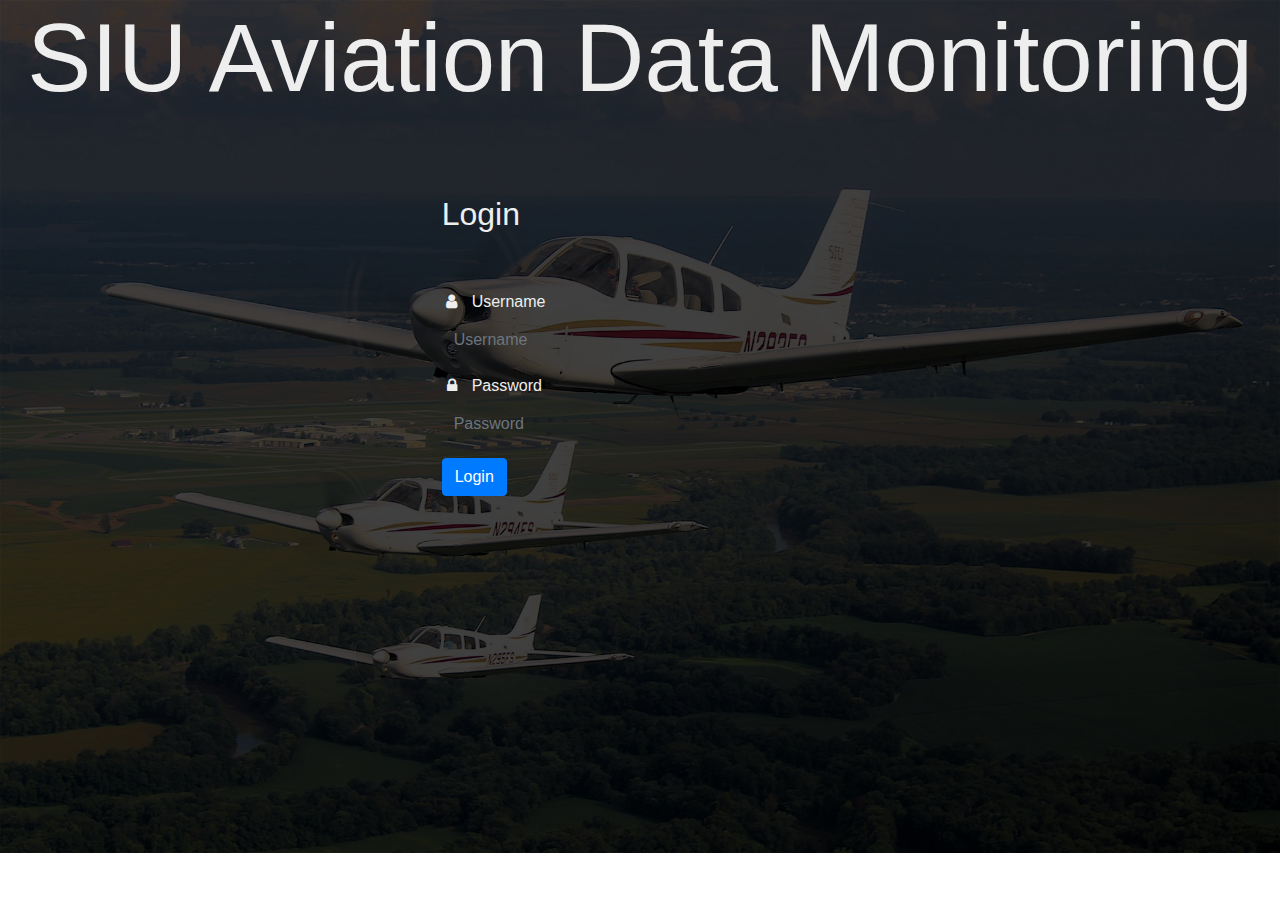
<file: siu-aviation-data-monitoring-client/index.html>
<!doctype html>
<html lang="en">
<head>
  <meta charset="utf-8">
  <title>SIU Aviation FDM</title>
  <base href="/siu-aviation-data-monitoring-client/">

  <meta name="viewport" content="width=device-width, initial-scale=1">
  <link rel="icon" type="image/x-icon" href="favicon.ico">
  <link rel="stylesheet" href="https://maxcdn.bootstrapcdn.com/bootstrap/4.0.0/css/bootstrap.min.css" integrity="sha384-Gn5384xqQ1aoWXA+058RXPxPg6fy4IWvTNh0E263XmFcJlSAwiGgFAW/dAiS6JXm" crossorigin="anonymous">
<link rel="stylesheet" href="styles.5a755adf4dea74f1d596.css"></head>
<body>
  <app-root></app-root>
<script type="text/javascript" src="runtime.eea8b455278cc7deb2fb.js"></script><script type="text/javascript" src="es2015-polyfills.cc5543135dc15db387c7.js" nomodule></script><script type="text/javascript" src="polyfills.11b44398b075dad4d051.js"></script><script type="text/javascript" src="main.bcc9c41d885df89cfdba.js"></script></body>
</html>
</file>
<file: siu-aviation-data-monitoring-client/styles.5a755adf4dea74f1d596.css>
/*!
 *  Font Awesome 4.7.0 by @davegandy - http://fontawesome.io - @fontawesome
 *  License - http://fontawesome.io/license (Font: SIL OFL 1.1, CSS: MIT License)
 */@font-face{font-family:FontAwesome;src:url(fontawesome-webfont.674f50d287a8c48dc19b.eot?v=4.7.0);src:url(fontawesome-webfont.674f50d287a8c48dc19b.eot?#iefix&v=4.7.0) format('embedded-opentype'),url(fontawesome-webfont.af7ae505a9eed503f8b8.woff2?v=4.7.0) format('woff2'),url(fontawesome-webfont.fee66e712a8a08eef580.woff?v=4.7.0) format('woff'),url(fontawesome-webfont.b06871f281fee6b241d6.ttf?v=4.7.0) format('truetype'),url(fontawesome-webfont.912ec66d7572ff821749.svg?v=4.7.0#fontawesomeregular) format('svg');font-weight:400;font-style:normal}.fa{display:inline-block;font:14px/1 FontAwesome;font-size:inherit;text-rendering:auto;-webkit-font-smoothing:antialiased;-moz-osx-font-smoothing:grayscale}.fa-lg{font-size:1.33333333em;line-height:.75em;vertical-align:-15%}.fa-2x{font-size:2em}.fa-3x{font-size:3em}.fa-4x{font-size:4em}.fa-5x{font-size:5em}.fa-fw{width:1.28571429em;text-align:center}.fa-ul{padding-left:0;margin-left:2.14285714em;list-style-type:none}.fa-ul>li{position:relative}.fa-li{position:absolute;left:-2.14285714em;width:2.14285714em;top:.14285714em;text-align:center}.fa-li.fa-lg{left:-1.85714286em}.fa-border{padding:.2em .25em .15em;border:.08em solid #eee;border-radius:.1em}.fa-pull-left{float:left}.fa-pull-right{float:right}.fa.fa-pull-left{margin-right:.3em}.fa.fa-pull-right{margin-left:.3em}.pull-right{float:right}.pull-left{float:left}.fa.pull-left{margin-right:.3em}.fa.pull-right{margin-left:.3em}.fa-spin{-webkit-animation:2s linear infinite fa-spin;animation:2s linear infinite fa-spin}.fa-pulse{-webkit-animation:1s steps(8) infinite fa-spin;animation:1s steps(8) infinite fa-spin}@-webkit-keyframes fa-spin{0%{-webkit-transform:rotate(0);transform:rotate(0)}100%{-webkit-transform:rotate(359deg);transform:rotate(359deg)}}@keyframes fa-spin{0%{-webkit-transform:rotate(0);transform:rotate(0)}100%{-webkit-transform:rotate(359deg);transform:rotate(359deg)}}.fa-rotate-90{-ms-filter:"progid:DXImageTransform.Microsoft.BasicImage(rotation=1)";-webkit-transform:rotate(90deg);transform:rotate(90deg)}.fa-rotate-180{-ms-filter:"progid:DXImageTransform.Microsoft.BasicImage(rotation=2)";-webkit-transform:rotate(180deg);transform:rotate(180deg)}.fa-rotate-270{-ms-filter:"progid:DXImageTransform.Microsoft.BasicImage(rotation=3)";-webkit-transform:rotate(270deg);transform:rotate(270deg)}.fa-flip-horizontal{-ms-filter:"progid:DXImageTransform.Microsoft.BasicImage(rotation=0, mirror=1)";-webkit-transform:scale(-1,1);transform:scale(-1,1)}.fa-flip-vertical{-ms-filter:"progid:DXImageTransform.Microsoft.BasicImage(rotation=2, mirror=1)";-webkit-transform:scale(1,-1);transform:scale(1,-1)}:root .fa-flip-horizontal,:root .fa-flip-vertical,:root .fa-rotate-180,:root .fa-rotate-270,:root .fa-rotate-90{-webkit-filter:none;filter:none}.fa-stack{position:relative;display:inline-block;width:2em;height:2em;line-height:2em;vertical-align:middle}.fa-stack-1x,.fa-stack-2x{position:absolute;left:0;width:100%;text-align:center}.fa-stack-1x{line-height:inherit}.fa-stack-2x{font-size:2em}.fa-inverse{color:#fff}.fa-glass:before{content:"\f000"}.fa-music:before{content:"\f001"}.fa-search:before{content:"\f002"}.fa-envelope-o:before{content:"\f003"}.fa-heart:before{content:"\f004"}.fa-star:before{content:"\f005"}.fa-star-o:before{content:"\f006"}.fa-user:before{content:"\f007"}.fa-film:before{content:"\f008"}.fa-th-large:before{content:"\f009"}.fa-th:before{content:"\f00a"}.fa-th-list:before{content:"\f00b"}.fa-check:before{content:"\f00c"}.fa-close:before,.fa-remove:before,.fa-times:before{content:"\f00d"}.fa-search-plus:before{content:"\f00e"}.fa-search-minus:before{content:"\f010"}.fa-power-off:before{content:"\f011"}.fa-signal:before{content:"\f012"}.fa-cog:before,.fa-gear:before{content:"\f013"}.fa-trash-o:before{content:"\f014"}.fa-home:before{content:"\f015"}.fa-file-o:before{content:"\f016"}.fa-clock-o:before{content:"\f017"}.fa-road:before{content:"\f018"}.fa-download:before{content:"\f019"}.fa-arrow-circle-o-down:before{content:"\f01a"}.fa-arrow-circle-o-up:before{content:"\f01b"}.fa-inbox:before{content:"\f01c"}.fa-play-circle-o:before{content:"\f01d"}.fa-repeat:before,.fa-rotate-right:before{content:"\f01e"}.fa-refresh:before{content:"\f021"}.fa-list-alt:before{content:"\f022"}.fa-lock:before{content:"\f023"}.fa-flag:before{content:"\f024"}.fa-headphones:before{content:"\f025"}.fa-volume-off:before{content:"\f026"}.fa-volume-down:before{content:"\f027"}.fa-volume-up:before{content:"\f028"}.fa-qrcode:before{content:"\f029"}.fa-barcode:before{content:"\f02a"}.fa-tag:before{content:"\f02b"}.fa-tags:before{content:"\f02c"}.fa-book:before{content:"\f02d"}.fa-bookmark:before{content:"\f02e"}.fa-print:before{content:"\f02f"}.fa-camera:before{content:"\f030"}.fa-font:before{content:"\f031"}.fa-bold:before{content:"\f032"}.fa-italic:before{content:"\f033"}.fa-text-height:before{content:"\f034"}.fa-text-width:before{content:"\f035"}.fa-align-left:before{content:"\f036"}.fa-align-center:before{content:"\f037"}.fa-align-right:before{content:"\f038"}.fa-align-justify:before{content:"\f039"}.fa-list:before{content:"\f03a"}.fa-dedent:before,.fa-outdent:before{content:"\f03b"}.fa-indent:before{content:"\f03c"}.fa-video-camera:before{content:"\f03d"}.fa-image:before,.fa-photo:before,.fa-picture-o:before{content:"\f03e"}.fa-pencil:before{content:"\f040"}.fa-map-marker:before{content:"\f041"}.fa-adjust:before{content:"\f042"}.fa-tint:before{content:"\f043"}.fa-edit:before,.fa-pencil-square-o:before{content:"\f044"}.fa-share-square-o:before{content:"\f045"}.fa-check-square-o:before{content:"\f046"}.fa-arrows:before{content:"\f047"}.fa-step-backward:before{content:"\f048"}.fa-fast-backward:before{content:"\f049"}.fa-backward:before{content:"\f04a"}.fa-play:before{content:"\f04b"}.fa-pause:before{content:"\f04c"}.fa-stop:before{content:"\f04d"}.fa-forward:before{content:"\f04e"}.fa-fast-forward:before{content:"\f050"}.fa-step-forward:before{content:"\f051"}.fa-eject:before{content:"\f052"}.fa-chevron-left:before{content:"\f053"}.fa-chevron-right:before{content:"\f054"}.fa-plus-circle:before{content:"\f055"}.fa-minus-circle:before{content:"\f056"}.fa-times-circle:before{content:"\f057"}.fa-check-circle:before{content:"\f058"}.fa-question-circle:before{content:"\f059"}.fa-info-circle:before{content:"\f05a"}.fa-crosshairs:before{content:"\f05b"}.fa-times-circle-o:before{content:"\f05c"}.fa-check-circle-o:before{content:"\f05d"}.fa-ban:before{content:"\f05e"}.fa-arrow-left:before{content:"\f060"}.fa-arrow-right:before{content:"\f061"}.fa-arrow-up:before{content:"\f062"}.fa-arrow-down:before{content:"\f063"}.fa-mail-forward:before,.fa-share:before{content:"\f064"}.fa-expand:before{content:"\f065"}.fa-compress:before{content:"\f066"}.fa-plus:before{content:"\f067"}.fa-minus:before{content:"\f068"}.fa-asterisk:before{content:"\f069"}.fa-exclamation-circle:before{content:"\f06a"}.fa-gift:before{content:"\f06b"}.fa-leaf:before{content:"\f06c"}.fa-fire:before{content:"\f06d"}.fa-eye:before{content:"\f06e"}.fa-eye-slash:before{content:"\f070"}.fa-exclamation-triangle:before,.fa-warning:before{content:"\f071"}.fa-plane:before{content:"\f072"}.fa-calendar:before{content:"\f073"}.fa-random:before{content:"\f074"}.fa-comment:before{content:"\f075"}.fa-magnet:before{content:"\f076"}.fa-chevron-up:before{content:"\f077"}.fa-chevron-down:before{content:"\f078"}.fa-retweet:before{content:"\f079"}.fa-shopping-cart:before{content:"\f07a"}.fa-folder:before{content:"\f07b"}.fa-folder-open:before{content:"\f07c"}.fa-arrows-v:before{content:"\f07d"}.fa-arrows-h:before{content:"\f07e"}.fa-bar-chart-o:before,.fa-bar-chart:before{content:"\f080"}.fa-twitter-square:before{content:"\f081"}.fa-facebook-square:before{content:"\f082"}.fa-camera-retro:before{content:"\f083"}.fa-key:before{content:"\f084"}.fa-cogs:before,.fa-gears:before{content:"\f085"}.fa-comments:before{content:"\f086"}.fa-thumbs-o-up:before{content:"\f087"}.fa-thumbs-o-down:before{content:"\f088"}.fa-star-half:before{content:"\f089"}.fa-heart-o:before{content:"\f08a"}.fa-sign-out:before{content:"\f08b"}.fa-linkedin-square:before{content:"\f08c"}.fa-thumb-tack:before{content:"\f08d"}.fa-external-link:before{content:"\f08e"}.fa-sign-in:before{content:"\f090"}.fa-trophy:before{content:"\f091"}.fa-github-square:before{content:"\f092"}.fa-upload:before{content:"\f093"}.fa-lemon-o:before{content:"\f094"}.fa-phone:before{content:"\f095"}.fa-square-o:before{content:"\f096"}.fa-bookmark-o:before{content:"\f097"}.fa-phone-square:before{content:"\f098"}.fa-twitter:before{content:"\f099"}.fa-facebook-f:before,.fa-facebook:before{content:"\f09a"}.fa-github:before{content:"\f09b"}.fa-unlock:before{content:"\f09c"}.fa-credit-card:before{content:"\f09d"}.fa-feed:before,.fa-rss:before{content:"\f09e"}.fa-hdd-o:before{content:"\f0a0"}.fa-bullhorn:before{content:"\f0a1"}.fa-bell:before{content:"\f0f3"}.fa-certificate:before{content:"\f0a3"}.fa-hand-o-right:before{content:"\f0a4"}.fa-hand-o-left:before{content:"\f0a5"}.fa-hand-o-up:before{content:"\f0a6"}.fa-hand-o-down:before{content:"\f0a7"}.fa-arrow-circle-left:before{content:"\f0a8"}.fa-arrow-circle-right:before{content:"\f0a9"}.fa-arrow-circle-up:before{content:"\f0aa"}.fa-arrow-circle-down:before{content:"\f0ab"}.fa-globe:before{content:"\f0ac"}.fa-wrench:before{content:"\f0ad"}.fa-tasks:before{content:"\f0ae"}.fa-filter:before{content:"\f0b0"}.fa-briefcase:before{content:"\f0b1"}.fa-arrows-alt:before{content:"\f0b2"}.fa-group:before,.fa-users:before{content:"\f0c0"}.fa-chain:before,.fa-link:before{content:"\f0c1"}.fa-cloud:before{content:"\f0c2"}.fa-flask:before{content:"\f0c3"}.fa-cut:before,.fa-scissors:before{content:"\f0c4"}.fa-copy:before,.fa-files-o:before{content:"\f0c5"}.fa-paperclip:before{content:"\f0c6"}.fa-floppy-o:before,.fa-save:before{content:"\f0c7"}.fa-square:before{content:"\f0c8"}.fa-bars:before,.fa-navicon:before,.fa-reorder:before{content:"\f0c9"}.fa-list-ul:before{content:"\f0ca"}.fa-list-ol:before{content:"\f0cb"}.fa-strikethrough:before{content:"\f0cc"}.fa-underline:before{content:"\f0cd"}.fa-table:before{content:"\f0ce"}.fa-magic:before{content:"\f0d0"}.fa-truck:before{content:"\f0d1"}.fa-pinterest:before{content:"\f0d2"}.fa-pinterest-square:before{content:"\f0d3"}.fa-google-plus-square:before{content:"\f0d4"}.fa-google-plus:before{content:"\f0d5"}.fa-money:before{content:"\f0d6"}.fa-caret-down:before{content:"\f0d7"}.fa-caret-up:before{content:"\f0d8"}.fa-caret-left:before{content:"\f0d9"}.fa-caret-right:before{content:"\f0da"}.fa-columns:before{content:"\f0db"}.fa-sort:before,.fa-unsorted:before{content:"\f0dc"}.fa-sort-desc:before,.fa-sort-down:before{content:"\f0dd"}.fa-sort-asc:before,.fa-sort-up:before{content:"\f0de"}.fa-envelope:before{content:"\f0e0"}.fa-linkedin:before{content:"\f0e1"}.fa-rotate-left:before,.fa-undo:before{content:"\f0e2"}.fa-gavel:before,.fa-legal:before{content:"\f0e3"}.fa-dashboard:before,.fa-tachometer:before{content:"\f0e4"}.fa-comment-o:before{content:"\f0e5"}.fa-comments-o:before{content:"\f0e6"}.fa-bolt:before,.fa-flash:before{content:"\f0e7"}.fa-sitemap:before{content:"\f0e8"}.fa-umbrella:before{content:"\f0e9"}.fa-clipboard:before,.fa-paste:before{content:"\f0ea"}.fa-lightbulb-o:before{content:"\f0eb"}.fa-exchange:before{content:"\f0ec"}.fa-cloud-download:before{content:"\f0ed"}.fa-cloud-upload:before{content:"\f0ee"}.fa-user-md:before{content:"\f0f0"}.fa-stethoscope:before{content:"\f0f1"}.fa-suitcase:before{content:"\f0f2"}.fa-bell-o:before{content:"\f0a2"}.fa-coffee:before{content:"\f0f4"}.fa-cutlery:before{content:"\f0f5"}.fa-file-text-o:before{content:"\f0f6"}.fa-building-o:before{content:"\f0f7"}.fa-hospital-o:before{content:"\f0f8"}.fa-ambulance:before{content:"\f0f9"}.fa-medkit:before{content:"\f0fa"}.fa-fighter-jet:before{content:"\f0fb"}.fa-beer:before{content:"\f0fc"}.fa-h-square:before{content:"\f0fd"}.fa-plus-square:before{content:"\f0fe"}.fa-angle-double-left:before{content:"\f100"}.fa-angle-double-right:before{content:"\f101"}.fa-angle-double-up:before{content:"\f102"}.fa-angle-double-down:before{content:"\f103"}.fa-angle-left:before{content:"\f104"}.fa-angle-right:before{content:"\f105"}.fa-angle-up:before{content:"\f106"}.fa-angle-down:before{content:"\f107"}.fa-desktop:before{content:"\f108"}.fa-laptop:before{content:"\f109"}.fa-tablet:before{content:"\f10a"}.fa-mobile-phone:before,.fa-mobile:before{content:"\f10b"}.fa-circle-o:before{content:"\f10c"}.fa-quote-left:before{content:"\f10d"}.fa-quote-right:before{content:"\f10e"}.fa-spinner:before{content:"\f110"}.fa-circle:before{content:"\f111"}.fa-mail-reply:before,.fa-reply:before{content:"\f112"}.fa-github-alt:before{content:"\f113"}.fa-folder-o:before{content:"\f114"}.fa-folder-open-o:before{content:"\f115"}.fa-smile-o:before{content:"\f118"}.fa-frown-o:before{content:"\f119"}.fa-meh-o:before{content:"\f11a"}.fa-gamepad:before{content:"\f11b"}.fa-keyboard-o:before{content:"\f11c"}.fa-flag-o:before{content:"\f11d"}.fa-flag-checkered:before{content:"\f11e"}.fa-terminal:before{content:"\f120"}.fa-code:before{content:"\f121"}.fa-mail-reply-all:before,.fa-reply-all:before{content:"\f122"}.fa-star-half-empty:before,.fa-star-half-full:before,.fa-star-half-o:before{content:"\f123"}.fa-location-arrow:before{content:"\f124"}.fa-crop:before{content:"\f125"}.fa-code-fork:before{content:"\f126"}.fa-chain-broken:before,.fa-unlink:before{content:"\f127"}.fa-question:before{content:"\f128"}.fa-info:before{content:"\f129"}.fa-exclamation:before{content:"\f12a"}.fa-superscript:before{content:"\f12b"}.fa-subscript:before{content:"\f12c"}.fa-eraser:before{content:"\f12d"}.fa-puzzle-piece:before{content:"\f12e"}.fa-microphone:before{content:"\f130"}.fa-microphone-slash:before{content:"\f131"}.fa-shield:before{content:"\f132"}.fa-calendar-o:before{content:"\f133"}.fa-fire-extinguisher:before{content:"\f134"}.fa-rocket:before{content:"\f135"}.fa-maxcdn:before{content:"\f136"}.fa-chevron-circle-left:before{content:"\f137"}.fa-chevron-circle-right:before{content:"\f138"}.fa-chevron-circle-up:before{content:"\f139"}.fa-chevron-circle-down:before{content:"\f13a"}.fa-html5:before{content:"\f13b"}.fa-css3:before{content:"\f13c"}.fa-anchor:before{content:"\f13d"}.fa-unlock-alt:before{content:"\f13e"}.fa-bullseye:before{content:"\f140"}.fa-ellipsis-h:before{content:"\f141"}.fa-ellipsis-v:before{content:"\f142"}.fa-rss-square:before{content:"\f143"}.fa-play-circle:before{content:"\f144"}.fa-ticket:before{content:"\f145"}.fa-minus-square:before{content:"\f146"}.fa-minus-square-o:before{content:"\f147"}.fa-level-up:before{content:"\f148"}.fa-level-down:before{content:"\f149"}.fa-check-square:before{content:"\f14a"}.fa-pencil-square:before{content:"\f14b"}.fa-external-link-square:before{content:"\f14c"}.fa-share-square:before{content:"\f14d"}.fa-compass:before{content:"\f14e"}.fa-caret-square-o-down:before,.fa-toggle-down:before{content:"\f150"}.fa-caret-square-o-up:before,.fa-toggle-up:before{content:"\f151"}.fa-caret-square-o-right:before,.fa-toggle-right:before{content:"\f152"}.fa-eur:before,.fa-euro:before{content:"\f153"}.fa-gbp:before{content:"\f154"}.fa-dollar:before,.fa-usd:before{content:"\f155"}.fa-inr:before,.fa-rupee:before{content:"\f156"}.fa-cny:before,.fa-jpy:before,.fa-rmb:before,.fa-yen:before{content:"\f157"}.fa-rouble:before,.fa-rub:before,.fa-ruble:before{content:"\f158"}.fa-krw:before,.fa-won:before{content:"\f159"}.fa-bitcoin:before,.fa-btc:before{content:"\f15a"}.fa-file:before{content:"\f15b"}.fa-file-text:before{content:"\f15c"}.fa-sort-alpha-asc:before{content:"\f15d"}.fa-sort-alpha-desc:before{content:"\f15e"}.fa-sort-amount-asc:before{content:"\f160"}.fa-sort-amount-desc:before{content:"\f161"}.fa-sort-numeric-asc:before{content:"\f162"}.fa-sort-numeric-desc:before{content:"\f163"}.fa-thumbs-up:before{content:"\f164"}.fa-thumbs-down:before{content:"\f165"}.fa-youtube-square:before{content:"\f166"}.fa-youtube:before{content:"\f167"}.fa-xing:before{content:"\f168"}.fa-xing-square:before{content:"\f169"}.fa-youtube-play:before{content:"\f16a"}.fa-dropbox:before{content:"\f16b"}.fa-stack-overflow:before{content:"\f16c"}.fa-instagram:before{content:"\f16d"}.fa-flickr:before{content:"\f16e"}.fa-adn:before{content:"\f170"}.fa-bitbucket:before{content:"\f171"}.fa-bitbucket-square:before{content:"\f172"}.fa-tumblr:before{content:"\f173"}.fa-tumblr-square:before{content:"\f174"}.fa-long-arrow-down:before{content:"\f175"}.fa-long-arrow-up:before{content:"\f176"}.fa-long-arrow-left:before{content:"\f177"}.fa-long-arrow-right:before{content:"\f178"}.fa-apple:before{content:"\f179"}.fa-windows:before{content:"\f17a"}.fa-android:before{content:"\f17b"}.fa-linux:before{content:"\f17c"}.fa-dribbble:before{content:"\f17d"}.fa-skype:before{content:"\f17e"}.fa-foursquare:before{content:"\f180"}.fa-trello:before{content:"\f181"}.fa-female:before{content:"\f182"}.fa-male:before{content:"\f183"}.fa-gittip:before,.fa-gratipay:before{content:"\f184"}.fa-sun-o:before{content:"\f185"}.fa-moon-o:before{content:"\f186"}.fa-archive:before{content:"\f187"}.fa-bug:before{content:"\f188"}.fa-vk:before{content:"\f189"}.fa-weibo:before{content:"\f18a"}.fa-renren:before{content:"\f18b"}.fa-pagelines:before{content:"\f18c"}.fa-stack-exchange:before{content:"\f18d"}.fa-arrow-circle-o-right:before{content:"\f18e"}.fa-arrow-circle-o-left:before{content:"\f190"}.fa-caret-square-o-left:before,.fa-toggle-left:before{content:"\f191"}.fa-dot-circle-o:before{content:"\f192"}.fa-wheelchair:before{content:"\f193"}.fa-vimeo-square:before{content:"\f194"}.fa-try:before,.fa-turkish-lira:before{content:"\f195"}.fa-plus-square-o:before{content:"\f196"}.fa-space-shuttle:before{content:"\f197"}.fa-slack:before{content:"\f198"}.fa-envelope-square:before{content:"\f199"}.fa-wordpress:before{content:"\f19a"}.fa-openid:before{content:"\f19b"}.fa-bank:before,.fa-institution:before,.fa-university:before{content:"\f19c"}.fa-graduation-cap:before,.fa-mortar-board:before{content:"\f19d"}.fa-yahoo:before{content:"\f19e"}.fa-google:before{content:"\f1a0"}.fa-reddit:before{content:"\f1a1"}.fa-reddit-square:before{content:"\f1a2"}.fa-stumbleupon-circle:before{content:"\f1a3"}.fa-stumbleupon:before{content:"\f1a4"}.fa-delicious:before{content:"\f1a5"}.fa-digg:before{content:"\f1a6"}.fa-pied-piper-pp:before{content:"\f1a7"}.fa-pied-piper-alt:before{content:"\f1a8"}.fa-drupal:before{content:"\f1a9"}.fa-joomla:before{content:"\f1aa"}.fa-language:before{content:"\f1ab"}.fa-fax:before{content:"\f1ac"}.fa-building:before{content:"\f1ad"}.fa-child:before{content:"\f1ae"}.fa-paw:before{content:"\f1b0"}.fa-spoon:before{content:"\f1b1"}.fa-cube:before{content:"\f1b2"}.fa-cubes:before{content:"\f1b3"}.fa-behance:before{content:"\f1b4"}.fa-behance-square:before{content:"\f1b5"}.fa-steam:before{content:"\f1b6"}.fa-steam-square:before{content:"\f1b7"}.fa-recycle:before{content:"\f1b8"}.fa-automobile:before,.fa-car:before{content:"\f1b9"}.fa-cab:before,.fa-taxi:before{content:"\f1ba"}.fa-tree:before{content:"\f1bb"}.fa-spotify:before{content:"\f1bc"}.fa-deviantart:before{content:"\f1bd"}.fa-soundcloud:before{content:"\f1be"}.fa-database:before{content:"\f1c0"}.fa-file-pdf-o:before{content:"\f1c1"}.fa-file-word-o:before{content:"\f1c2"}.fa-file-excel-o:before{content:"\f1c3"}.fa-file-powerpoint-o:before{content:"\f1c4"}.fa-file-image-o:before,.fa-file-photo-o:before,.fa-file-picture-o:before{content:"\f1c5"}.fa-file-archive-o:before,.fa-file-zip-o:before{content:"\f1c6"}.fa-file-audio-o:before,.fa-file-sound-o:before{content:"\f1c7"}.fa-file-movie-o:before,.fa-file-video-o:before{content:"\f1c8"}.fa-file-code-o:before{content:"\f1c9"}.fa-vine:before{content:"\f1ca"}.fa-codepen:before{content:"\f1cb"}.fa-jsfiddle:before{content:"\f1cc"}.fa-life-bouy:before,.fa-life-buoy:before,.fa-life-ring:before,.fa-life-saver:before,.fa-support:before{content:"\f1cd"}.fa-circle-o-notch:before{content:"\f1ce"}.fa-ra:before,.fa-rebel:before,.fa-resistance:before{content:"\f1d0"}.fa-empire:before,.fa-ge:before{content:"\f1d1"}.fa-git-square:before{content:"\f1d2"}.fa-git:before{content:"\f1d3"}.fa-hacker-news:before,.fa-y-combinator-square:before,.fa-yc-square:before{content:"\f1d4"}.fa-tencent-weibo:before{content:"\f1d5"}.fa-qq:before{content:"\f1d6"}.fa-wechat:before,.fa-weixin:before{content:"\f1d7"}.fa-paper-plane:before,.fa-send:before{content:"\f1d8"}.fa-paper-plane-o:before,.fa-send-o:before{content:"\f1d9"}.fa-history:before{content:"\f1da"}.fa-circle-thin:before{content:"\f1db"}.fa-header:before{content:"\f1dc"}.fa-paragraph:before{content:"\f1dd"}.fa-sliders:before{content:"\f1de"}.fa-share-alt:before{content:"\f1e0"}.fa-share-alt-square:before{content:"\f1e1"}.fa-bomb:before{content:"\f1e2"}.fa-futbol-o:before,.fa-soccer-ball-o:before{content:"\f1e3"}.fa-tty:before{content:"\f1e4"}.fa-binoculars:before{content:"\f1e5"}.fa-plug:before{content:"\f1e6"}.fa-slideshare:before{content:"\f1e7"}.fa-twitch:before{content:"\f1e8"}.fa-yelp:before{content:"\f1e9"}.fa-newspaper-o:before{content:"\f1ea"}.fa-wifi:before{content:"\f1eb"}.fa-calculator:before{content:"\f1ec"}.fa-paypal:before{content:"\f1ed"}.fa-google-wallet:before{content:"\f1ee"}.fa-cc-visa:before{content:"\f1f0"}.fa-cc-mastercard:before{content:"\f1f1"}.fa-cc-discover:before{content:"\f1f2"}.fa-cc-amex:before{content:"\f1f3"}.fa-cc-paypal:before{content:"\f1f4"}.fa-cc-stripe:before{content:"\f1f5"}.fa-bell-slash:before{content:"\f1f6"}.fa-bell-slash-o:before{content:"\f1f7"}.fa-trash:before{content:"\f1f8"}.fa-copyright:before{content:"\f1f9"}.fa-at:before{content:"\f1fa"}.fa-eyedropper:before{content:"\f1fb"}.fa-paint-brush:before{content:"\f1fc"}.fa-birthday-cake:before{content:"\f1fd"}.fa-area-chart:before{content:"\f1fe"}.fa-pie-chart:before{content:"\f200"}.fa-line-chart:before{content:"\f201"}.fa-lastfm:before{content:"\f202"}.fa-lastfm-square:before{content:"\f203"}.fa-toggle-off:before{content:"\f204"}.fa-toggle-on:before{content:"\f205"}.fa-bicycle:before{content:"\f206"}.fa-bus:before{content:"\f207"}.fa-ioxhost:before{content:"\f208"}.fa-angellist:before{content:"\f209"}.fa-cc:before{content:"\f20a"}.fa-ils:before,.fa-shekel:before,.fa-sheqel:before{content:"\f20b"}.fa-meanpath:before{content:"\f20c"}.fa-buysellads:before{content:"\f20d"}.fa-connectdevelop:before{content:"\f20e"}.fa-dashcube:before{content:"\f210"}.fa-forumbee:before{content:"\f211"}.fa-leanpub:before{content:"\f212"}.fa-sellsy:before{content:"\f213"}.fa-shirtsinbulk:before{content:"\f214"}.fa-simplybuilt:before{content:"\f215"}.fa-skyatlas:before{content:"\f216"}.fa-cart-plus:before{content:"\f217"}.fa-cart-arrow-down:before{content:"\f218"}.fa-diamond:before{content:"\f219"}.fa-ship:before{content:"\f21a"}.fa-user-secret:before{content:"\f21b"}.fa-motorcycle:before{content:"\f21c"}.fa-street-view:before{content:"\f21d"}.fa-heartbeat:before{content:"\f21e"}.fa-venus:before{content:"\f221"}.fa-mars:before{content:"\f222"}.fa-mercury:before{content:"\f223"}.fa-intersex:before,.fa-transgender:before{content:"\f224"}.fa-transgender-alt:before{content:"\f225"}.fa-venus-double:before{content:"\f226"}.fa-mars-double:before{content:"\f227"}.fa-venus-mars:before{content:"\f228"}.fa-mars-stroke:before{content:"\f229"}.fa-mars-stroke-v:before{content:"\f22a"}.fa-mars-stroke-h:before{content:"\f22b"}.fa-neuter:before{content:"\f22c"}.fa-genderless:before{content:"\f22d"}.fa-facebook-official:before{content:"\f230"}.fa-pinterest-p:before{content:"\f231"}.fa-whatsapp:before{content:"\f232"}.fa-server:before{content:"\f233"}.fa-user-plus:before{content:"\f234"}.fa-user-times:before{content:"\f235"}.fa-bed:before,.fa-hotel:before{content:"\f236"}.fa-viacoin:before{content:"\f237"}.fa-train:before{content:"\f238"}.fa-subway:before{content:"\f239"}.fa-medium:before{content:"\f23a"}.fa-y-combinator:before,.fa-yc:before{content:"\f23b"}.fa-optin-monster:before{content:"\f23c"}.fa-opencart:before{content:"\f23d"}.fa-expeditedssl:before{content:"\f23e"}.fa-battery-4:before,.fa-battery-full:before,.fa-battery:before{content:"\f240"}.fa-battery-3:before,.fa-battery-three-quarters:before{content:"\f241"}.fa-battery-2:before,.fa-battery-half:before{content:"\f242"}.fa-battery-1:before,.fa-battery-quarter:before{content:"\f243"}.fa-battery-0:before,.fa-battery-empty:before{content:"\f244"}.fa-mouse-pointer:before{content:"\f245"}.fa-i-cursor:before{content:"\f246"}.fa-object-group:before{content:"\f247"}.fa-object-ungroup:before{content:"\f248"}.fa-sticky-note:before{content:"\f249"}.fa-sticky-note-o:before{content:"\f24a"}.fa-cc-jcb:before{content:"\f24b"}.fa-cc-diners-club:before{content:"\f24c"}.fa-clone:before{content:"\f24d"}.fa-balance-scale:before{content:"\f24e"}.fa-hourglass-o:before{content:"\f250"}.fa-hourglass-1:before,.fa-hourglass-start:before{content:"\f251"}.fa-hourglass-2:before,.fa-hourglass-half:before{content:"\f252"}.fa-hourglass-3:before,.fa-hourglass-end:before{content:"\f253"}.fa-hourglass:before{content:"\f254"}.fa-hand-grab-o:before,.fa-hand-rock-o:before{content:"\f255"}.fa-hand-paper-o:before,.fa-hand-stop-o:before{content:"\f256"}.fa-hand-scissors-o:before{content:"\f257"}.fa-hand-lizard-o:before{content:"\f258"}.fa-hand-spock-o:before{content:"\f259"}.fa-hand-pointer-o:before{content:"\f25a"}.fa-hand-peace-o:before{content:"\f25b"}.fa-trademark:before{content:"\f25c"}.fa-registered:before{content:"\f25d"}.fa-creative-commons:before{content:"\f25e"}.fa-gg:before{content:"\f260"}.fa-gg-circle:before{content:"\f261"}.fa-tripadvisor:before{content:"\f262"}.fa-odnoklassniki:before{content:"\f263"}.fa-odnoklassniki-square:before{content:"\f264"}.fa-get-pocket:before{content:"\f265"}.fa-wikipedia-w:before{content:"\f266"}.fa-safari:before{content:"\f267"}.fa-chrome:before{content:"\f268"}.fa-firefox:before{content:"\f269"}.fa-opera:before{content:"\f26a"}.fa-internet-explorer:before{content:"\f26b"}.fa-television:before,.fa-tv:before{content:"\f26c"}.fa-contao:before{content:"\f26d"}.fa-500px:before{content:"\f26e"}.fa-amazon:before{content:"\f270"}.fa-calendar-plus-o:before{content:"\f271"}.fa-calendar-minus-o:before{content:"\f272"}.fa-calendar-times-o:before{content:"\f273"}.fa-calendar-check-o:before{content:"\f274"}.fa-industry:before{content:"\f275"}.fa-map-pin:before{content:"\f276"}.fa-map-signs:before{content:"\f277"}.fa-map-o:before{content:"\f278"}.fa-map:before{content:"\f279"}.fa-commenting:before{content:"\f27a"}.fa-commenting-o:before{content:"\f27b"}.fa-houzz:before{content:"\f27c"}.fa-vimeo:before{content:"\f27d"}.fa-black-tie:before{content:"\f27e"}.fa-fonticons:before{content:"\f280"}.fa-reddit-alien:before{content:"\f281"}.fa-edge:before{content:"\f282"}.fa-credit-card-alt:before{content:"\f283"}.fa-codiepie:before{content:"\f284"}.fa-modx:before{content:"\f285"}.fa-fort-awesome:before{content:"\f286"}.fa-usb:before{content:"\f287"}.fa-product-hunt:before{content:"\f288"}.fa-mixcloud:before{content:"\f289"}.fa-scribd:before{content:"\f28a"}.fa-pause-circle:before{content:"\f28b"}.fa-pause-circle-o:before{content:"\f28c"}.fa-stop-circle:before{content:"\f28d"}.fa-stop-circle-o:before{content:"\f28e"}.fa-shopping-bag:before{content:"\f290"}.fa-shopping-basket:before{content:"\f291"}.fa-hashtag:before{content:"\f292"}.fa-bluetooth:before{content:"\f293"}.fa-bluetooth-b:before{content:"\f294"}.fa-percent:before{content:"\f295"}.fa-gitlab:before{content:"\f296"}.fa-wpbeginner:before{content:"\f297"}.fa-wpforms:before{content:"\f298"}.fa-envira:before{content:"\f299"}.fa-universal-access:before{content:"\f29a"}.fa-wheelchair-alt:before{content:"\f29b"}.fa-question-circle-o:before{content:"\f29c"}.fa-blind:before{content:"\f29d"}.fa-audio-description:before{content:"\f29e"}.fa-volume-control-phone:before{content:"\f2a0"}.fa-braille:before{content:"\f2a1"}.fa-assistive-listening-systems:before{content:"\f2a2"}.fa-american-sign-language-interpreting:before,.fa-asl-interpreting:before{content:"\f2a3"}.fa-deaf:before,.fa-deafness:before,.fa-hard-of-hearing:before{content:"\f2a4"}.fa-glide:before{content:"\f2a5"}.fa-glide-g:before{content:"\f2a6"}.fa-sign-language:before,.fa-signing:before{content:"\f2a7"}.fa-low-vision:before{content:"\f2a8"}.fa-viadeo:before{content:"\f2a9"}.fa-viadeo-square:before{content:"\f2aa"}.fa-snapchat:before{content:"\f2ab"}.fa-snapchat-ghost:before{content:"\f2ac"}.fa-snapchat-square:before{content:"\f2ad"}.fa-pied-piper:before{content:"\f2ae"}.fa-first-order:before{content:"\f2b0"}.fa-yoast:before{content:"\f2b1"}.fa-themeisle:before{content:"\f2b2"}.fa-google-plus-circle:before,.fa-google-plus-official:before{content:"\f2b3"}.fa-fa:before,.fa-font-awesome:before{content:"\f2b4"}.fa-handshake-o:before{content:"\f2b5"}.fa-envelope-open:before{content:"\f2b6"}.fa-envelope-open-o:before{content:"\f2b7"}.fa-linode:before{content:"\f2b8"}.fa-address-book:before{content:"\f2b9"}.fa-address-book-o:before{content:"\f2ba"}.fa-address-card:before,.fa-vcard:before{content:"\f2bb"}.fa-address-card-o:before,.fa-vcard-o:before{content:"\f2bc"}.fa-user-circle:before{content:"\f2bd"}.fa-user-circle-o:before{content:"\f2be"}.fa-user-o:before{content:"\f2c0"}.fa-id-badge:before{content:"\f2c1"}.fa-drivers-license:before,.fa-id-card:before{content:"\f2c2"}.fa-drivers-license-o:before,.fa-id-card-o:before{content:"\f2c3"}.fa-quora:before{content:"\f2c4"}.fa-free-code-camp:before{content:"\f2c5"}.fa-telegram:before{content:"\f2c6"}.fa-thermometer-4:before,.fa-thermometer-full:before,.fa-thermometer:before{content:"\f2c7"}.fa-thermometer-3:before,.fa-thermometer-three-quarters:before{content:"\f2c8"}.fa-thermometer-2:before,.fa-thermometer-half:before{content:"\f2c9"}.fa-thermometer-1:before,.fa-thermometer-quarter:before{content:"\f2ca"}.fa-thermometer-0:before,.fa-thermometer-empty:before{content:"\f2cb"}.fa-shower:before{content:"\f2cc"}.fa-bath:before,.fa-bathtub:before,.fa-s15:before{content:"\f2cd"}.fa-podcast:before{content:"\f2ce"}.fa-window-maximize:before{content:"\f2d0"}.fa-window-minimize:before{content:"\f2d1"}.fa-window-restore:before{content:"\f2d2"}.fa-times-rectangle:before,.fa-window-close:before{content:"\f2d3"}.fa-times-rectangle-o:before,.fa-window-close-o:before{content:"\f2d4"}.fa-bandcamp:before{content:"\f2d5"}.fa-grav:before{content:"\f2d6"}.fa-etsy:before{content:"\f2d7"}.fa-imdb:before{content:"\f2d8"}.fa-ravelry:before{content:"\f2d9"}.fa-eercast:before{content:"\f2da"}.fa-microchip:before{content:"\f2db"}.fa-snowflake-o:before{content:"\f2dc"}.fa-superpowers:before{content:"\f2dd"}.fa-wpexplorer:before{content:"\f2de"}.fa-meetup:before{content:"\f2e0"}.sr-only{position:absolute;width:1px;height:1px;padding:0;margin:-1px;overflow:hidden;clip:rect(0,0,0,0);border:0}.sr-only-focusable:active,.sr-only-focusable:focus{position:static;width:auto;height:auto;margin:0;overflow:visible;clip:auto}.ol-box{box-sizing:border-box;border-radius:2px;border:2px solid #00f}.ol-mouse-position{top:8px;right:8px;position:absolute}.ol-scale-line{background:rgba(0,60,136,.3);border-radius:4px;bottom:8px;left:8px;padding:2px;position:absolute}.ol-scale-line-inner{border:1px solid #eee;border-top:none;color:#eee;font-size:10px;text-align:center;margin:1px;will-change:contents,width}.ol-overlay-container{will-change:left,right,top,bottom}.ol-unsupported{display:none}.ol-unselectable,.ol-viewport{-webkit-touch-callout:none;-webkit-user-select:none;-moz-user-select:none;-ms-user-select:none;user-select:none;-webkit-tap-highlight-color:transparent}.ol-selectable{-webkit-touch-callout:default;-webkit-user-select:text;-moz-user-select:text;-ms-user-select:text;user-select:text}.ol-grabbing{cursor:-webkit-grabbing;cursor:grabbing}.ol-grab{cursor:move;cursor:-webkit-grab;cursor:grab}.ol-control{position:absolute;background-color:rgba(255,255,255,.4);border-radius:4px;padding:2px}.ol-control:hover{background-color:rgba(255,255,255,.6)}.ol-zoom{top:.5em;left:.5em}.ol-rotate{top:.5em;right:.5em;-webkit-transition:opacity .25s linear,visibility linear;transition:opacity .25s linear,visibility 0s linear}.ol-rotate.ol-hidden{opacity:0;visibility:hidden;-webkit-transition:opacity .25s linear,visibility linear .25s;transition:opacity .25s linear,visibility 0s linear .25s}.ol-zoom-extent{top:4.643em;left:.5em}.ol-full-screen{right:.5em;top:.5em}@media print{.ol-control{display:none}}.ol-control button{display:block;margin:1px;padding:0;color:#fff;font-size:1.14em;font-weight:700;text-decoration:none;text-align:center;height:1.375em;width:1.375em;line-height:.4em;background-color:rgba(0,60,136,.5);border:none;border-radius:2px}.ol-control button::-moz-focus-inner{border:none;padding:0}.ol-zoom-extent button{line-height:1.4em}.ol-compass{display:block;font-weight:400;font-size:1.2em;will-change:transform}.ol-touch .ol-control button{font-size:1.5em}.ol-touch .ol-zoom-extent{top:5.5em}.ol-control button:focus,.ol-control button:hover{text-decoration:none;background-color:rgba(0,60,136,.7)}.ol-zoom .ol-zoom-in{border-radius:2px 2px 0 0}.ol-zoom .ol-zoom-out{border-radius:0 0 2px 2px}.ol-attribution{text-align:right;bottom:.5em;right:.5em;max-width:calc(100% - 1.3em)}.ol-attribution ul{margin:0;padding:0 .5em;font-size:.7rem;line-height:1.375em;color:#000;text-shadow:0 0 2px #fff}.ol-attribution li{display:inline;list-style:none;line-height:inherit}.ol-attribution li:not(:last-child):after{content:" "}.ol-attribution img{max-height:2em;max-width:inherit;vertical-align:middle}.ol-attribution button,.ol-attribution ul{display:inline-block}.ol-attribution.ol-collapsed ul{display:none}.ol-attribution:not(.ol-collapsed){background:rgba(255,255,255,.8)}.ol-attribution.ol-uncollapsible{bottom:0;right:0;border-radius:4px 0 0;height:1.1em;line-height:1em}.ol-attribution.ol-uncollapsible img{margin-top:-.2em;max-height:1.6em}.ol-attribution.ol-uncollapsible button{display:none}.ol-zoomslider{top:4.5em;left:.5em;height:200px}.ol-zoomslider button{position:relative;height:10px}.ol-touch .ol-zoomslider{top:5.5em}.ol-overviewmap{left:.5em;bottom:.5em}.ol-overviewmap.ol-uncollapsible{bottom:0;left:0;border-radius:0 4px 0 0}.ol-overviewmap .ol-overviewmap-map,.ol-overviewmap button{display:inline-block}.ol-overviewmap .ol-overviewmap-map{border:1px solid #7b98bc;height:150px;margin:2px;width:150px}.ol-overviewmap:not(.ol-collapsed) button{bottom:1px;left:2px;position:absolute}.ol-overviewmap.ol-collapsed .ol-overviewmap-map,.ol-overviewmap.ol-uncollapsible button{display:none}.ol-overviewmap:not(.ol-collapsed){background:rgba(255,255,255,.8)}.ol-overviewmap-box{border:2px dotted rgba(0,60,136,.7)}.ol-overviewmap .ol-overviewmap-box:hover{cursor:move}
</file>
